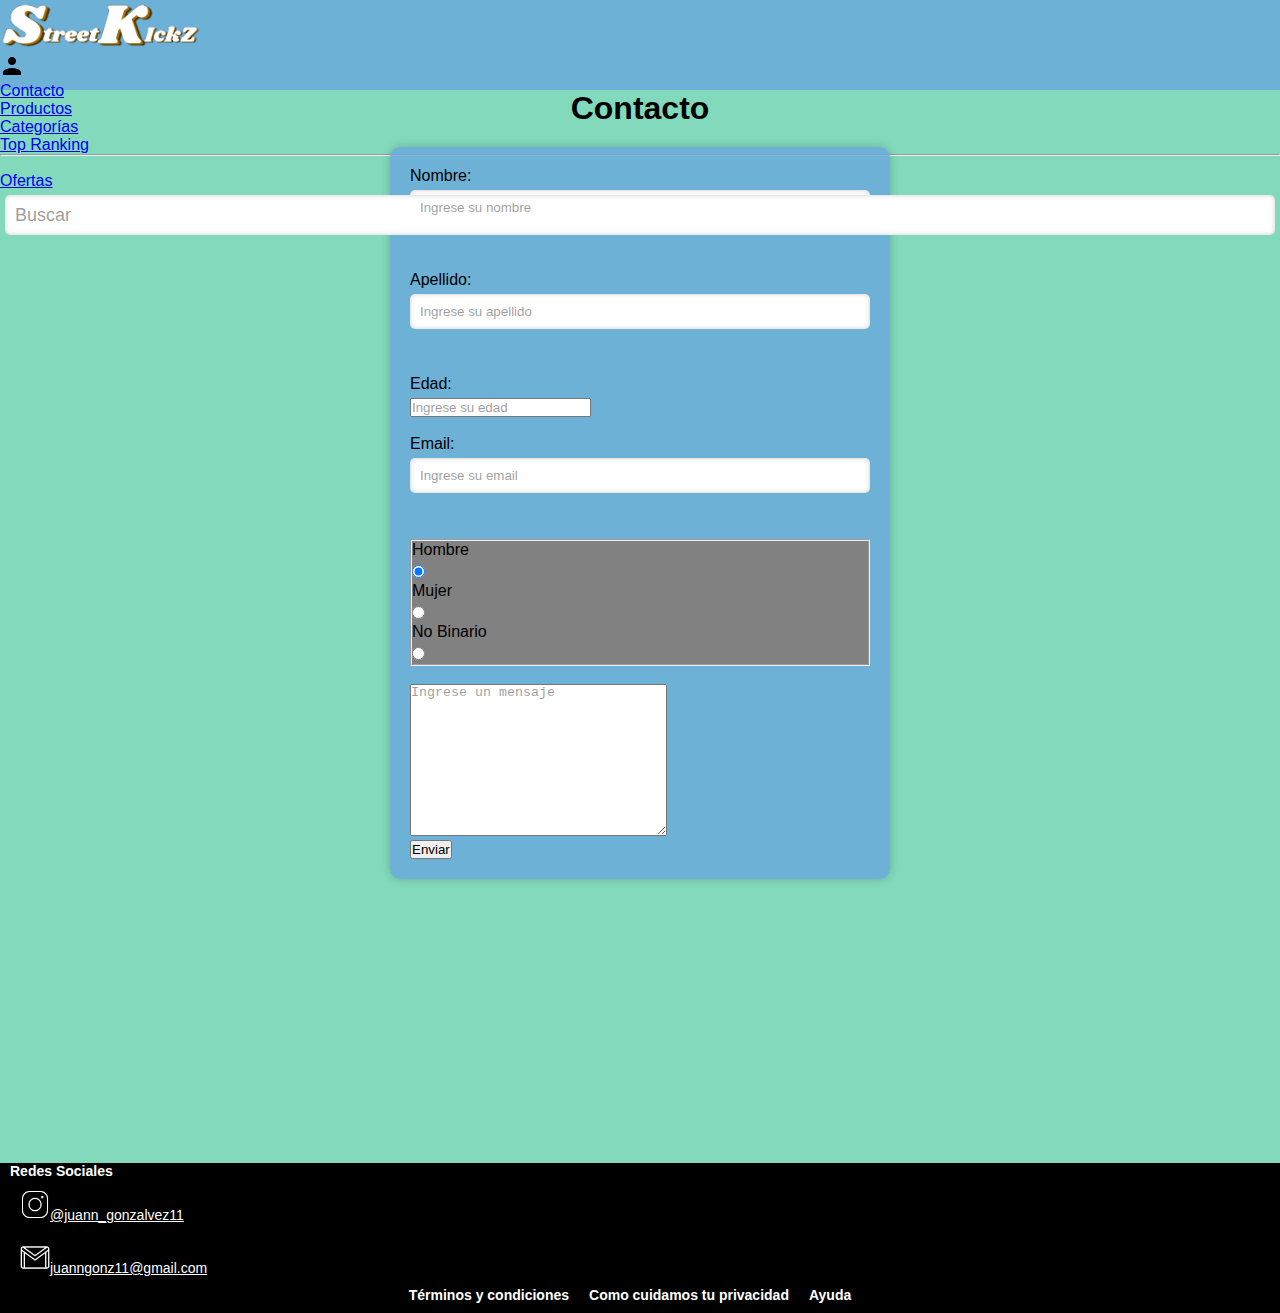
<file: Pages/contacto.html>
<!DOCTYPE html>
<html lang="es">
<head>
    <meta charset="UTF-8">
    <meta http-equiv="X-UA-Compatible" content="IE=edge">
    <meta name="viewport" content="width=device-width, initial-scale=1.0">
    <title>Contacto</title>
    <link rel="stylesheet" href="../Css/style.css">
    <link rel="icon" href="">
    <link href="https://cdn.jsdelivr.net/npm/bootstrap@5.3.0-alpha2/dist/css/bootstrap.min.css" rel="stylesheet" integrity="sha384-aFq/bzH65dt+w6FI2ooMVUpc+21e0SRygnTpmBvdBgSdnuTN7QbdgL+OapgHtvPp" crossorigin="anonymous">
</head>
<header>
    <nav class="navbar navbar-expand-lg bg-body-tertiary">
        <div class="container-fluid">
          <a href="../index.html">
                <img src="/IMG/namelogo.png" alt="inicio" width="200" height="50">
            </a>
          <div class="collapse navbar-collapse" id="navbarSupportedContent">
            <ul class="navbar-nav me-auto mb-2 mb-lg-0">
              <li class="nav-item">
                <a class="nav-link active" aria-current="page" href="../Pages/register.html">
                  <img src="../IMG/usuario.png" alt="usuario">
                </a>
              </li>
              <li class="nav-item">
                <a class="nav-link" href="../Pages/contacto.html">Contacto</a>
              </li>
              <li class="nav-item dropdown">
                <a class="nav-link dropdown-toggle" href="#" role="button" data-bs-toggle="dropdown" aria-expanded="false">
                  Productos
                </a>
                <ul class="dropdown-menu">
                  <li><a class="dropdown-item" href="../Pages/categorias.html">Categorías</a></li>
                  <li><a class="dropdown-item" href="../Pages/topranking.html">Top Ranking</a></li>
                  <li><hr class="dropdown-divider"></li>
                  <li><a class="dropdown-item" href="../Pages/ofertas.html">Ofertas</a></li>
                </ul>
              </li>
            </ul>
          </div>
            <div class="buscar">
                <input type="text" placeholder="Buscar" required>
            </div>
          </div>
        </div>
      </nav>
    <h1>Contacto</h1>
</header>
<main>
    <form action="">
        <label for=":">Nombre:</label>
        <input type="text" name="nombre" placeholder="Ingrese su nombre" required>
        <br>
        <br>
        <label for="">Apellido:</label>
        <input type="text" name="apellido" placeholder="Ingrese su apellido" required>
        <br>
        <br>
        <label for="">Edad:</label>
        <input type="number" name="edad" placeholder="Ingrese su edad" required>
        <br>
        <br>
        <label for="">Email:</label>
        <input type="email" name="email" placeholder="Ingrese su email" required>
        <br>
        <br>
        <fieldset> 
        <label for="">Hombre</label>
        <input type="radio" name="sexo" checked required>
        <label for="">Mujer</label>
        <input type="radio" name="sexo" required>
        <label for="">No Binario</label>
        <input type="radio" name="sexo" required>
        </fieldset>
        <br>
        <textarea name="mensaje" id="" cols="30" rows="10" placeholder="Ingrese un mensaje"></textarea>
        <br>
        <input type="submit" value="Enviar">
    </form>
</main>
<body>
    <iframe class="mapa" src="https://www.google.com/maps/embed?pb=!1m18!1m12!1m3!1d52467.915734834925!2d-58.281739463288545!3d-34.724225043687646!2m3!1f0!2f0!3f0!3m2!1i1024!2i768!4f13.1!3m3!1m2!1s0x95a32e38e45f5777%3A0x6a86dac21334524f!2sQuilmes%2C%20Provincia%20de%20Buenos%20Aires!5e0!3m2!1ses!2sar!4v1677533989700!5m2!1ses!2sar" width="300" height="250" style="border:0;" allowfullscreen="" loading="lazy" referrerpolicy="no-referrer-when-downgrade"></iframe>
    <footer>
        <h3 class="blanco">Redes Sociales</h3>
        <div class="instagram">
        <a class="blanco"  href="https://www.instagram.com/juann_gonzalvez11/">
            <img src="../IMG/instagram.png" alt="instagram" width="30" height="31" >@juann_gonzalvez11</a>
        </div>
    <br>
        <div class="gmail">
            <a class="blanco" href="https://mail.google.com/mail/u/0/#inbox?compose=GTvVlcSPFqxCMFQcwRFsxwWNlDSchxmhTjfhRSBsnLbBRLcQsblnQjvVFQGdcCFbJwqqrBgRMjnfr">
            <img src="../IMG/gmail.png" alt="gmail" width="30" height="31" >juanngonz11@gmail.com</a>
        </div>
    <div class="footertext">    
        <h3 class="blanco">Términos y condiciones</h3>
        <h3 class="blanco">Como cuidamos tu privacidad</h3>
        <h3 class="blanco">Ayuda</h3>
    </div>
    </footer>
    <script src="https://cdn.jsdelivr.net/npm/bootstrap@5.3.0-alpha2/dist/js/bootstrap.bundle.min.js" integrity="sha384-qKXV1j0HvMUeCBQ+QVp7JcfGl760yU08IQ+GpUo5hlbpg51QRiuqHAJz8+BrxE/N" crossorigin="anonymous"></script>
</body>

</html>
</file>
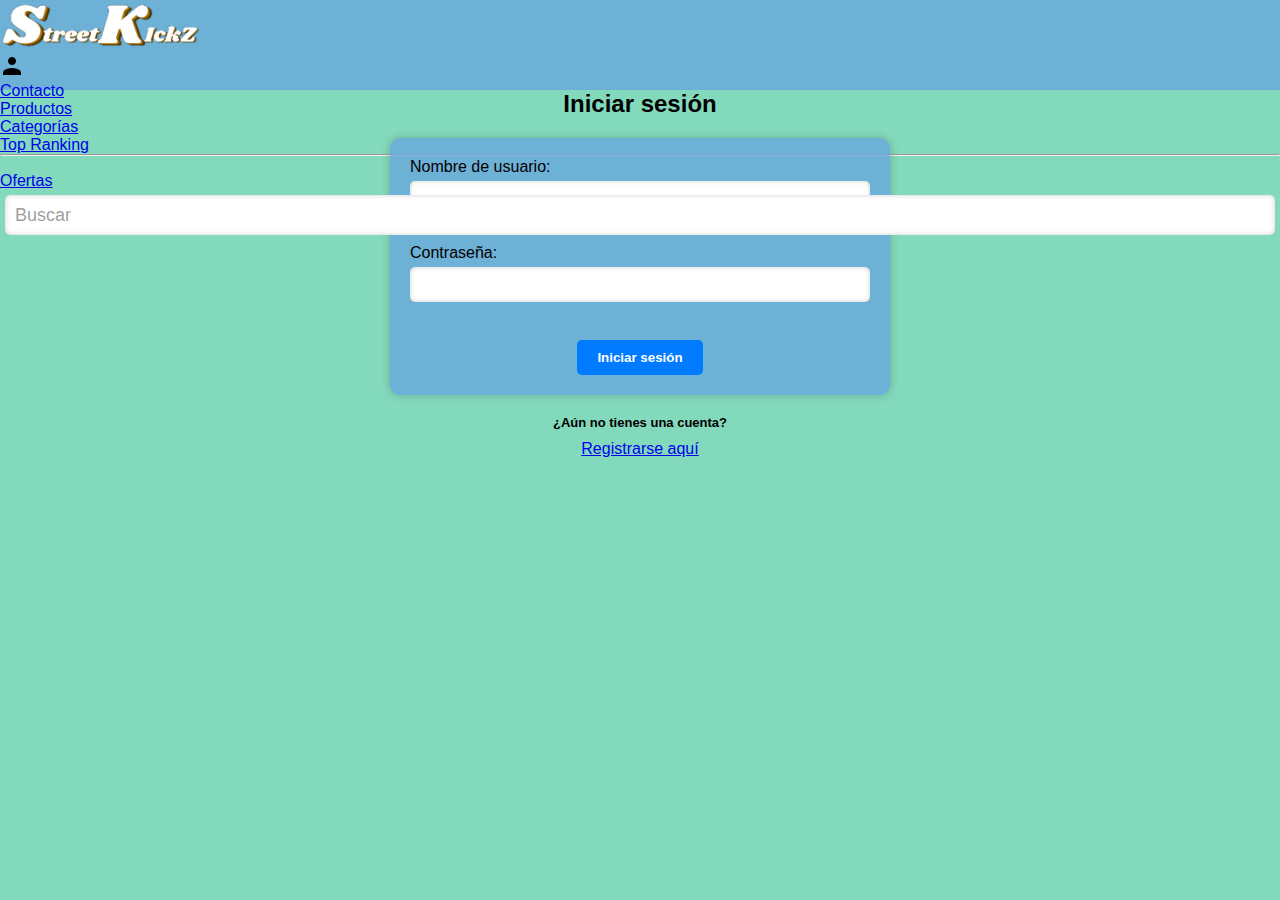
<file: Pages/login.html>
<!DOCTYPE html>
<html lang="en">
<head>
    <meta charset="UTF-8">
    <meta http-equiv="X-UA-Compatible" content="IE=edge">
    <meta name="viewport" content="width=device-width, initial-scale=1.0">
    <head>
        <title>Iniciar sesión o registrarse</title>
        <link rel="stylesheet" href="../Css/style.css">
        <link href="https://cdn.jsdelivr.net/npm/bootstrap@5.3.0-alpha1/dist/css/bootstrap.min.css" rel="stylesheet" integrity="sha384-GLhlTQ8iRABdZLl6O3oVMWSktQOp6b7In1Zl3/Jr59b6EGGoI1aFkw7cmDA6j6gD" crossorigin="anonymous">
    </head>
    <nav class="navbar navbar-expand-lg bg-body-tertiary">
        <div class="container-fluid">
          <a href="../index.html">
                <img src="/IMG/namelogo.png" alt="inicio" width="200" height="50">
            </a>
          <div class="collapse navbar-collapse" id="navbarSupportedContent">
            <ul class="navbar-nav me-auto mb-2 mb-lg-0">
              <li class="nav-item">
                <a class="nav-link active" aria-current="page" href="/Pages/register.html">
                  <img src="/IMG/usuario.png" alt="usuario">
                </a>
              </li>
              <li class="nav-item">
                <a class="nav-link" href="../Pages/contacto.html">Contacto</a>
              </li>
              <li class="nav-item dropdown">
                <a class="nav-link dropdown-toggle" href="#" role="button" data-bs-toggle="dropdown" aria-expanded="false">
                  Productos
                </a>
                <ul class="dropdown-menu">
                  <li><a class="dropdown-item" href="../Pages/categorias.html">Categorías</a></li>
                  <li><a class="dropdown-item" href="../Pages/topranking.html">Top Ranking</a></li>
                  <li><hr class="dropdown-divider"></li>
                  <li><a class="dropdown-item" href="../Pages/ofertas.html">Ofertas</a></li>
                </ul>
              </li>
            </ul>
          </div>
            <div class="buscar">
                <input type="text" placeholder="Buscar" required>
            </div>
          </div>
        </div>
      </nav>
    <body>
        <h2>Iniciar sesión</h2>
        <form>
            <label for="username">Nombre de usuario:</label>
            <input type="text" id="username" name="username" required>
            <br>
            <label for="password">Contraseña:</label>
            <input type="password" id="password" name="password" required>
            <br>
            <button type="submit">Iniciar sesión</button>
        </form>
        <h3 class="cuentalista">¿Aún no tienes una cuenta?</h3>
        <a class="iniciarsesion" href="./register.html">Registrarse aquí</a>
    </body>
    <script src="https://cdn.jsdelivr.net/npm/bootstrap@5.3.0-alpha1/dist/js/bootstrap.bundle.min.js" integrity="sha384-w76AqPfDkMBDXo30jS1Sgez6pr3x5MlQ1ZAGC+nuZB+EYdgRZgiwxhTBTkF7CXvN" crossorigin="anonymous"></script>
    </html>
</file>
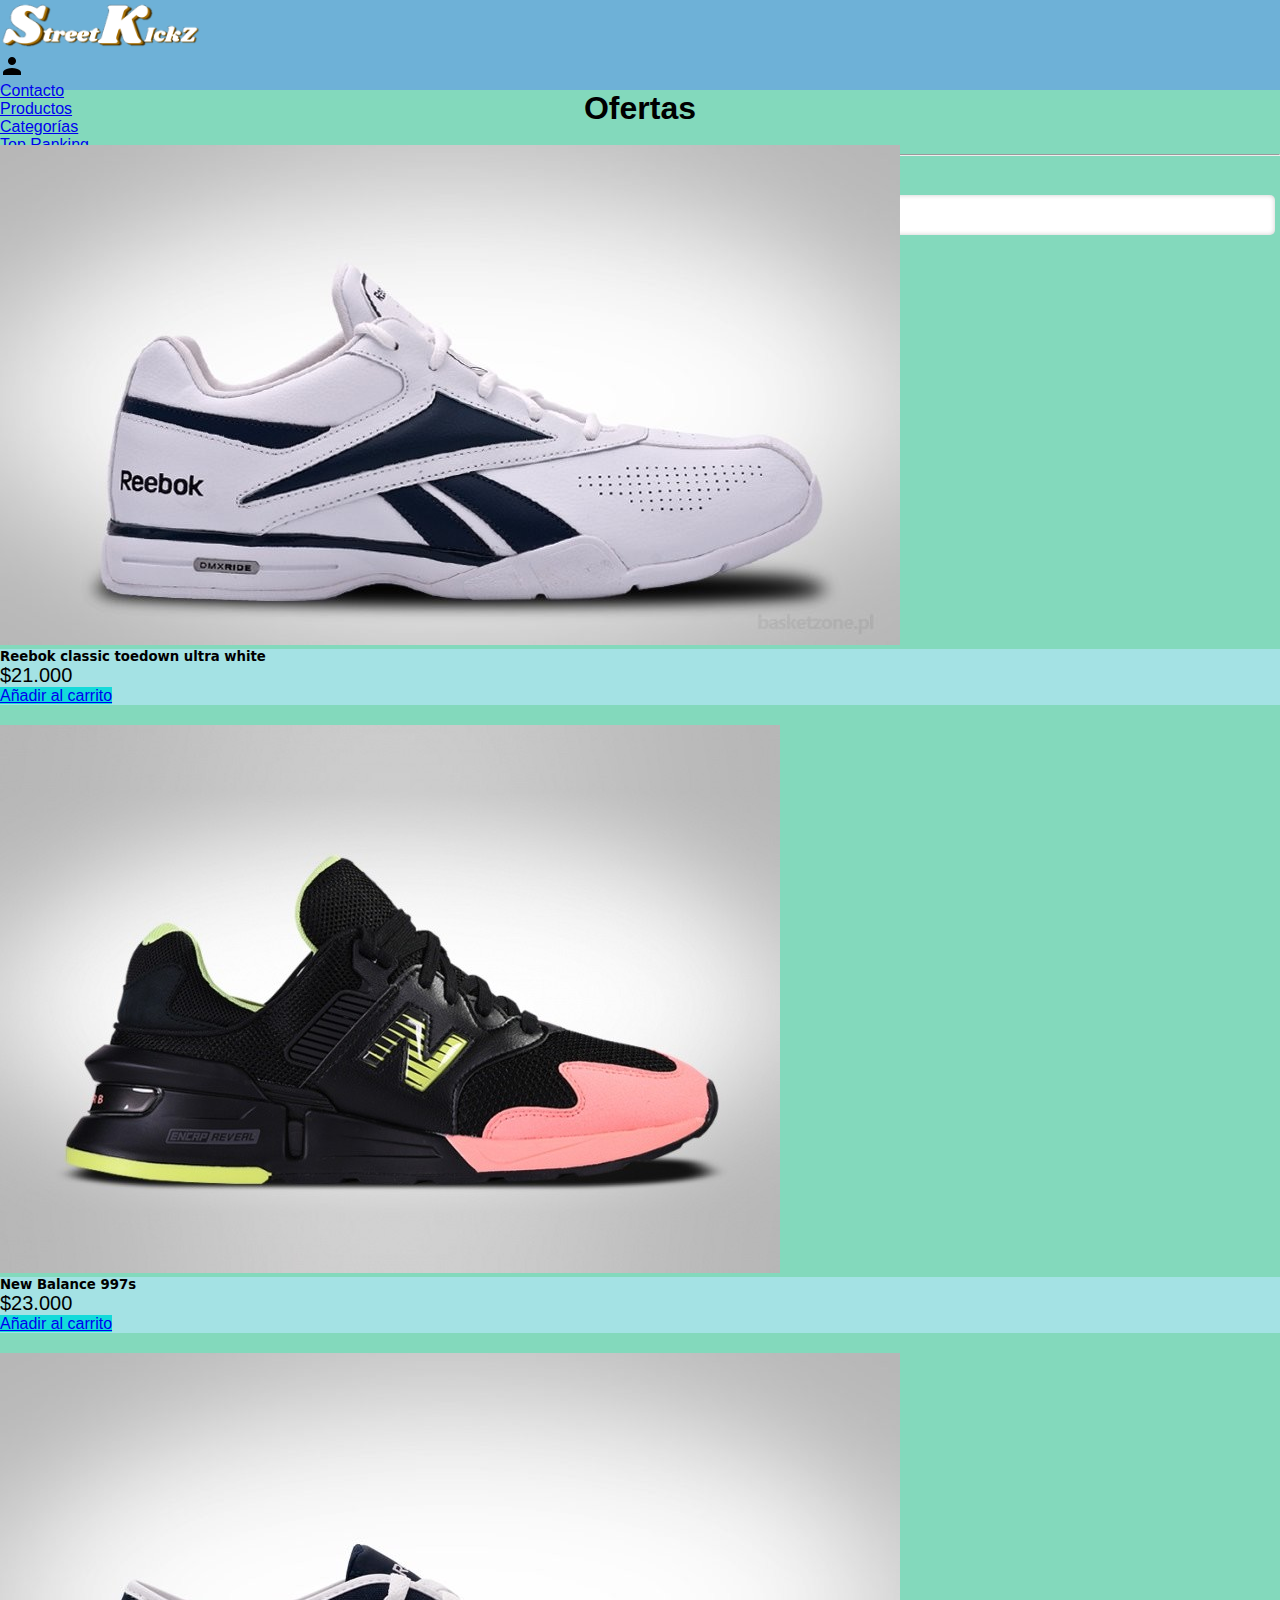
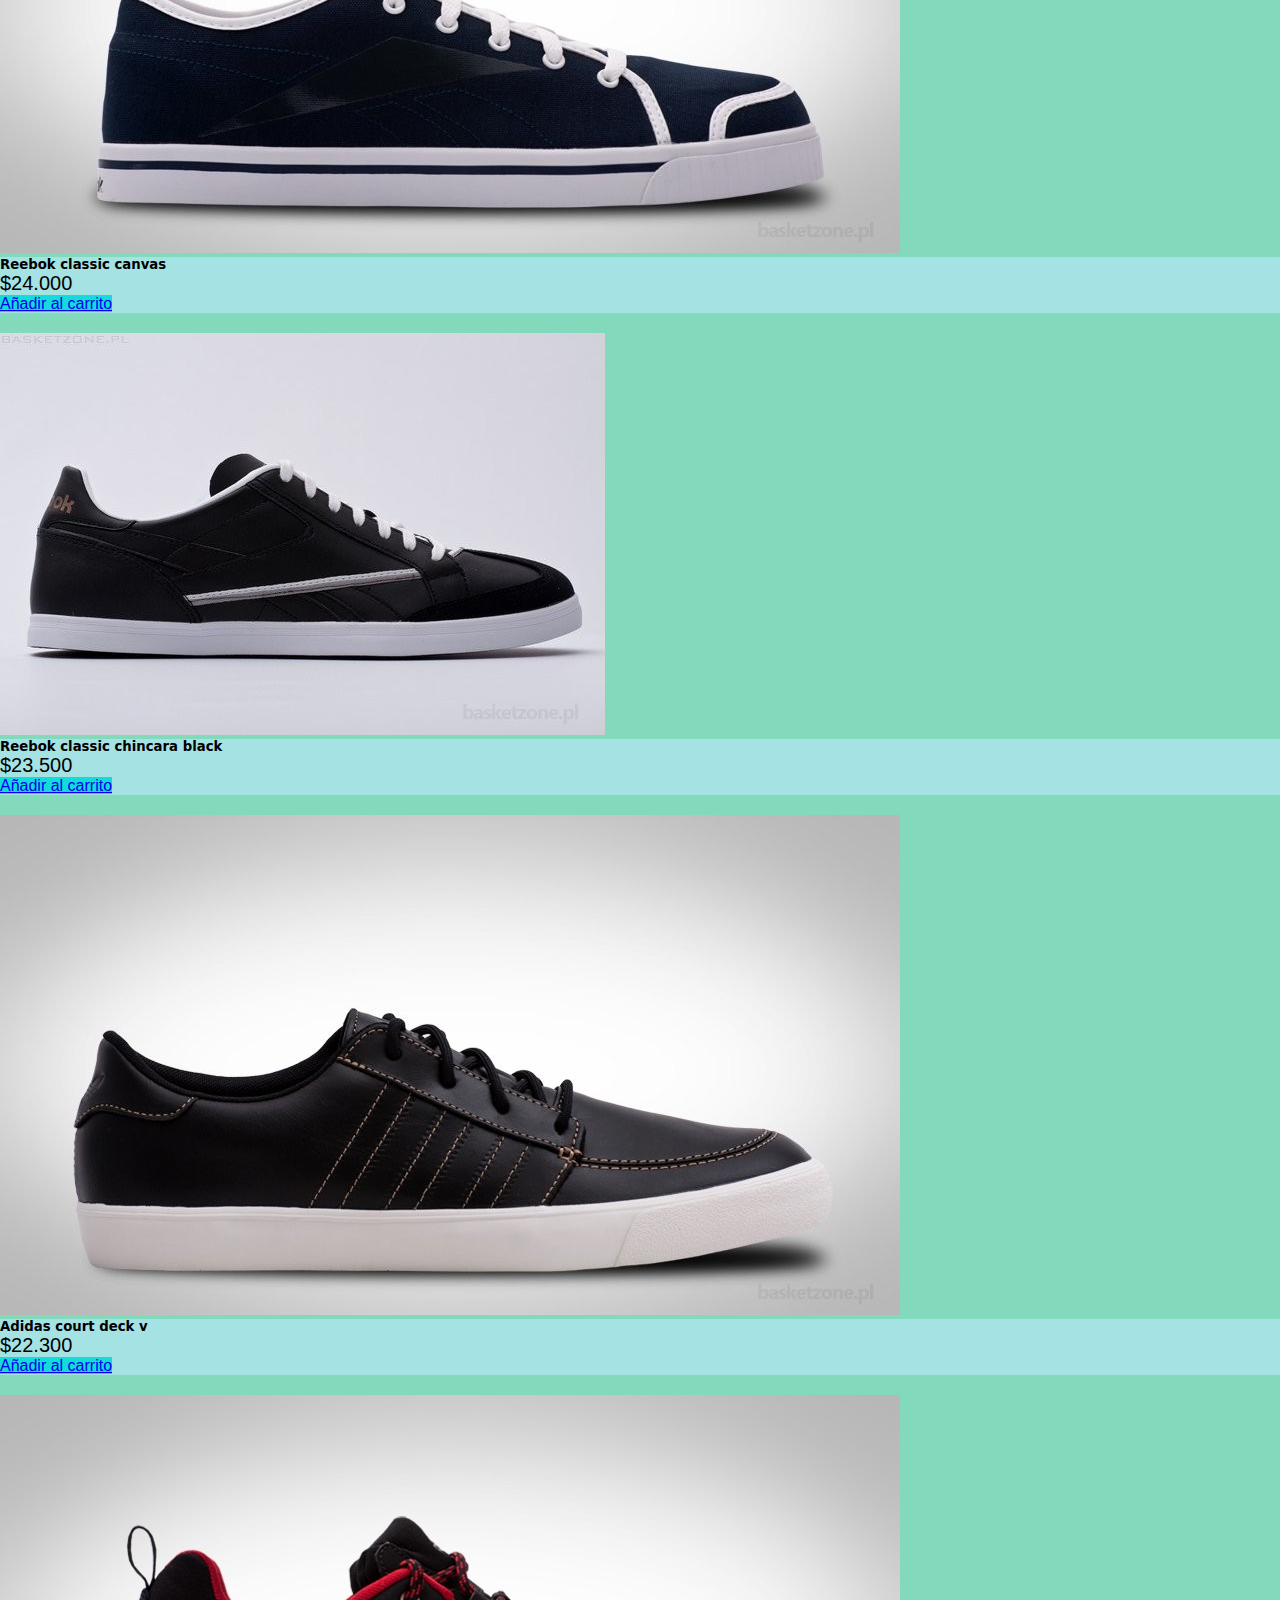
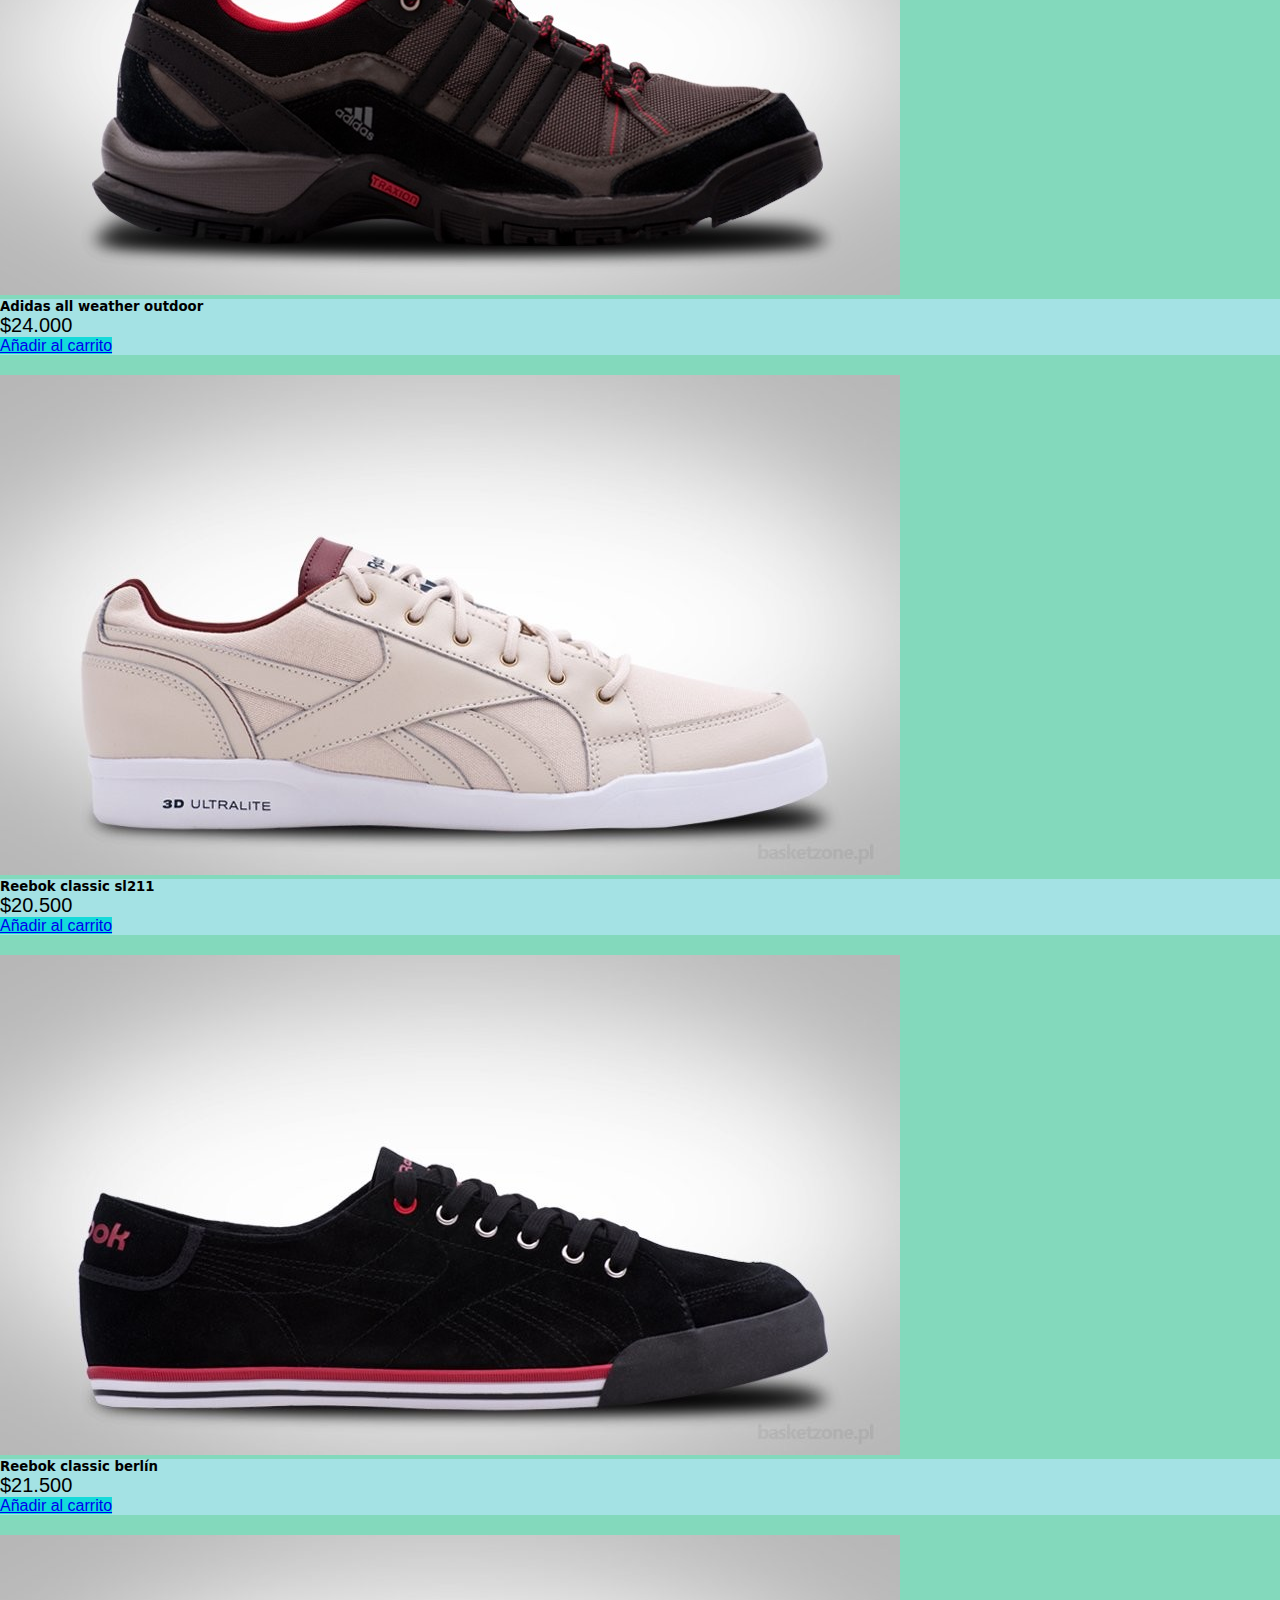
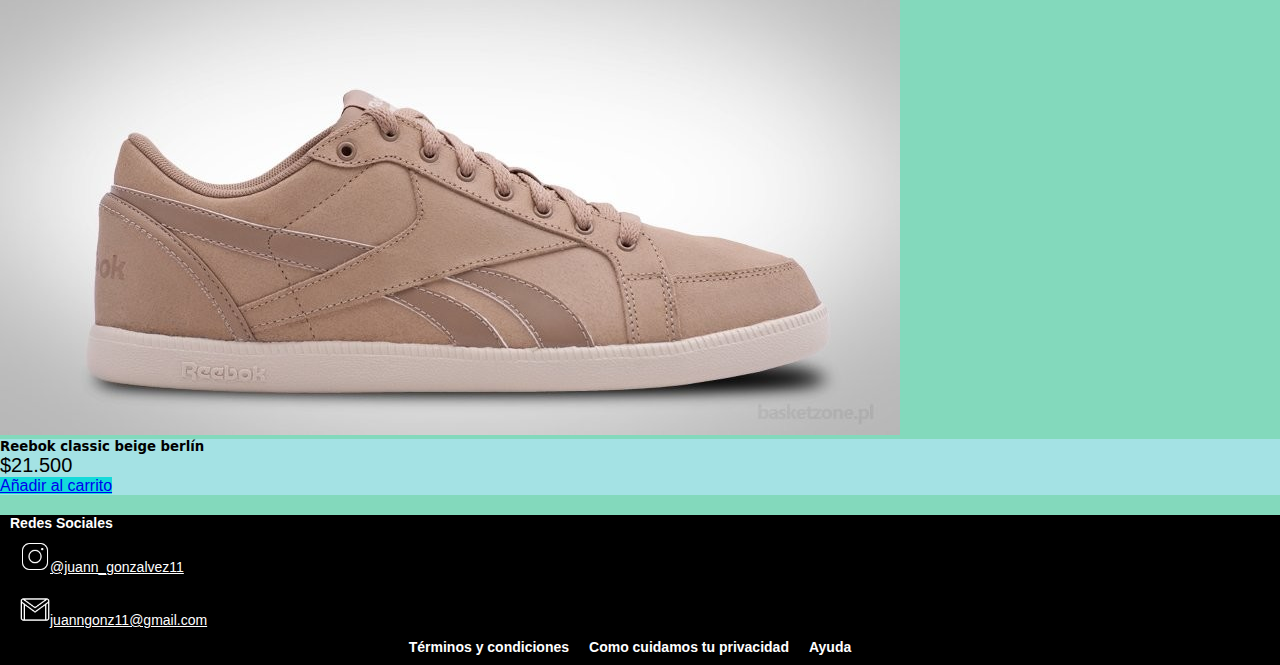
<file: Pages/ofertas.html>
<!DOCTYPE html>
<html lang="en">
<head>
    <meta charset="UTF-8">
    <meta http-equiv="X-UA-Compatible" content="IE=edge">
    <meta name="viewport" content="width=device-width, initial-scale=1.0">
    <title>Ofertas</title>
    <link rel="stylesheet" href="../Css/style.css">
    <link rel="icon" href="../IMG/logo.ico">
    <link href="https://cdn.jsdelivr.net/npm/bootstrap@5.3.0-alpha2/dist/css/bootstrap.min.css" rel="stylesheet" integrity="sha384-aFq/bzH65dt+w6FI2ooMVUpc+21e0SRygnTpmBvdBgSdnuTN7QbdgL+OapgHtvPp" crossorigin="anonymous">
</head>
<body>
    <nav class="navbar navbar-expand-lg bg-body-tertiary">
        <div class="container-fluid">
          <a href="../index.html">
                <img src="/IMG/namelogo.png" alt="inicio" width="200" height="50">
            </a>
          <div class="collapse navbar-collapse" id="navbarSupportedContent">
            <ul class="navbar-nav me-auto mb-2 mb-lg-0">
              <li class="nav-item">
                <a class="nav-link active" aria-current="page" href="/Pages/register.html">
                  <img src="/IMG/usuario.png" alt="usuario">
                </a>
              </li>
              <li class="nav-item">
                <a class="nav-link" href="../Pages/contacto.html">Contacto</a>
              </li>
              <li class="nav-item dropdown">
                <a class="nav-link dropdown-toggle" href="#" role="button" data-bs-toggle="dropdown" aria-expanded="false">
                  Productos
                </a>
                <ul class="dropdown-menu">
                  <li><a class="dropdown-item" href="../Pages/categorias.html">Categorías</a></li>
                  <li><a class="dropdown-item" href="../Pages/topranking.html">Top Ranking</a></li>
                  <li><hr class="dropdown-divider"></li>
                  <li><a class="dropdown-item" href="../Pages/ofertas.html">Ofertas</a></li>
                </ul>
              </li>
            </ul>
          </div>
            <div class="buscar">
                <input type="text" placeholder="Buscar" required>
            </div>
          </div>
        </div>
      </nav>
<h1>Ofertas</h1>
<br>
<div class="container">
  <div class="row">
    <div class="col-sm-4">
      <div class="card">
        <img class="card-img-top" src="../IMG/reebokclassictoedownultrawhite.jpg" alt="reebok classic toedown ultra white">
        <div class="card-body">
          <h5 class="card-title">Reebok classic toedown ultra white</h5>
          <p class="card-text">$21.000</p>
          <a href="#" class="btn btn-primary">Añadir al carrito</a>
        </div>
      </div>
    </div>
    <div class="col-sm-4">
      <div class="card">
        <img class="card-img-top" src="../IMG/newbalance997s.jpg" alt="newbalance997s">
        <div class="card-body">
          <h5 class="card-title">New Balance 997s</h5>
          <p class="card-text">$23.000</p>
          <a href="#" class="btn btn-primary">Añadir al carrito</a>
        </div>
      </div>
    </div>
    <div class="col-sm-4">
      <div class="card">
        <img class="card-img-top" src="../IMG/reebokclassiccanvas.jpg" alt="reebokclassiccanvas">
        <div class="card-body">
          <h5 class="card-title">Reebok classic canvas</h5>
          <p class="card-text">$24.000</p>
          <a href="#" class="btn btn-primary">Añadir al carrito</a>
        </div>
      </div>
    </div>
  </div>
</div>
<div class="container">
  <div class="row">
    <div class="col-sm-4">
      <div class="card">
        <img class="card-img-top" src="../IMG/reebokclassicchincarablack.jpg" alt="reebokclassicchincarablack">
        <div class="card-body">
          <h5 class="card-title">Reebok classic chincara black</h5>
          <p class="card-text">$23.500</p>
          <a href="#" class="btn btn-primary">Añadir al carrito</a>
        </div>
      </div>
    </div>
    <div class="col-sm-4">
      <div class="card">
        <img class="card-img-top" src="../IMG/adidascourtdeckv.jpg" alt="adidascourtdeckv">
        <div class="card-body">
          <h5 class="card-title">Adidas court deck v</h5>
          <p class="card-text">$22.300</p>
          <a href="#" class="btn btn-primary">Añadir al carrito</a>
        </div>
      </div>
    </div>
    <div class="col-sm-4">
      <div class="card">
        <img class="card-img-top" src="../IMG/adidasallweatheroutdoor.jpg" alt="adidasallweatheroutdoor">
        <div class="card-body">
          <h5 class="card-title">Adidas all weather outdoor</h5>
          <p class="card-text">$24.000</p>
          <a href="#" class="btn btn-primary">Añadir al carrito</a>
        </div>
      </div>
    </div>
  </div>
</div>
<div class="container">
  <div class="row">
    <div class="col-sm-4">
      <div class="card">
        <img class="card-img-top" src="../IMG/reebokclassicsl211.jpg" alt="reebokclassicsl211">
        <div class="card-body">
          <h5 class="card-title">Reebok classic sl211</h5>
          <p class="card-text">$20.500</p>
          <a href="#" class="btn btn-primary">Añadir al carrito</a>
        </div>
      </div>
    </div>
    <div class="col-sm-4">
      <div class="card">
        <img class="card-img-top" src="../IMG/reebokclassicberlin.jpg" alt="reebokclassicberlin">
        <div class="card-body">
          <h5 class="card-title">Reebok classic berlín</h5>
          <p class="card-text">$21.500</p>
          <a href="#" class="btn btn-primary">Añadir al carrito</a>
        </div>
      </div>
    </div>
    <div class="col-sm-4">
      <div class="card">
        <img class="card-img-top" src="../IMG/reebokclassicbeigeberlin.jpg" alt="reebokclassicbeigeberlin">
        <div class="card-body">
          <h5 class="card-title">Reebok classic beige berlín</h5>
          <p class="card-text">$21.500</p>
          <a href="#" class="btn btn-primary">Añadir al carrito</a>
        </div>
      </div>
    </div>
  </div>
</div>
    <footer>
        <h3 class="blanco">Redes Sociales</h3>
        <div class="instagram">
        <a class="blanco"  href="https://www.instagram.com/juann_gonzalvez11/">
            <img src="../IMG/instagram.png" alt="instagram" width="30" height="31" >@juann_gonzalvez11</a>
        </div>
    <br>
        <div class="gmail">
            <a class="blanco" href="https://mail.google.com/mail/u/0/#inbox?compose=GTvVlcSPFqxCMFQcwRFsxwWNlDSchxmhTjfhRSBsnLbBRLcQsblnQjvVFQGdcCFbJwqqrBgRMjnfr">
            <img src="../IMG/gmail.png" alt="gmail" width="30" height="31" >juanngonz11@gmail.com</a>
        </div>
    <div class="footertext">    
        <h3 class="blanco">Términos y condiciones</h3>
        <h3 class="blanco">Como cuidamos tu privacidad</h3>
        <h3 class="blanco">Ayuda</h3>
    </div>
    </footer>
    <script src="https://cdn.jsdelivr.net/npm/bootstrap@5.3.0-alpha2/dist/js/bootstrap.bundle.min.js" integrity="sha384-qKXV1j0HvMUeCBQ+QVp7JcfGl760yU08IQ+GpUo5hlbpg51QRiuqHAJz8+BrxE/N" crossorigin="anonymous"></script>
</body>
</html>
</file>
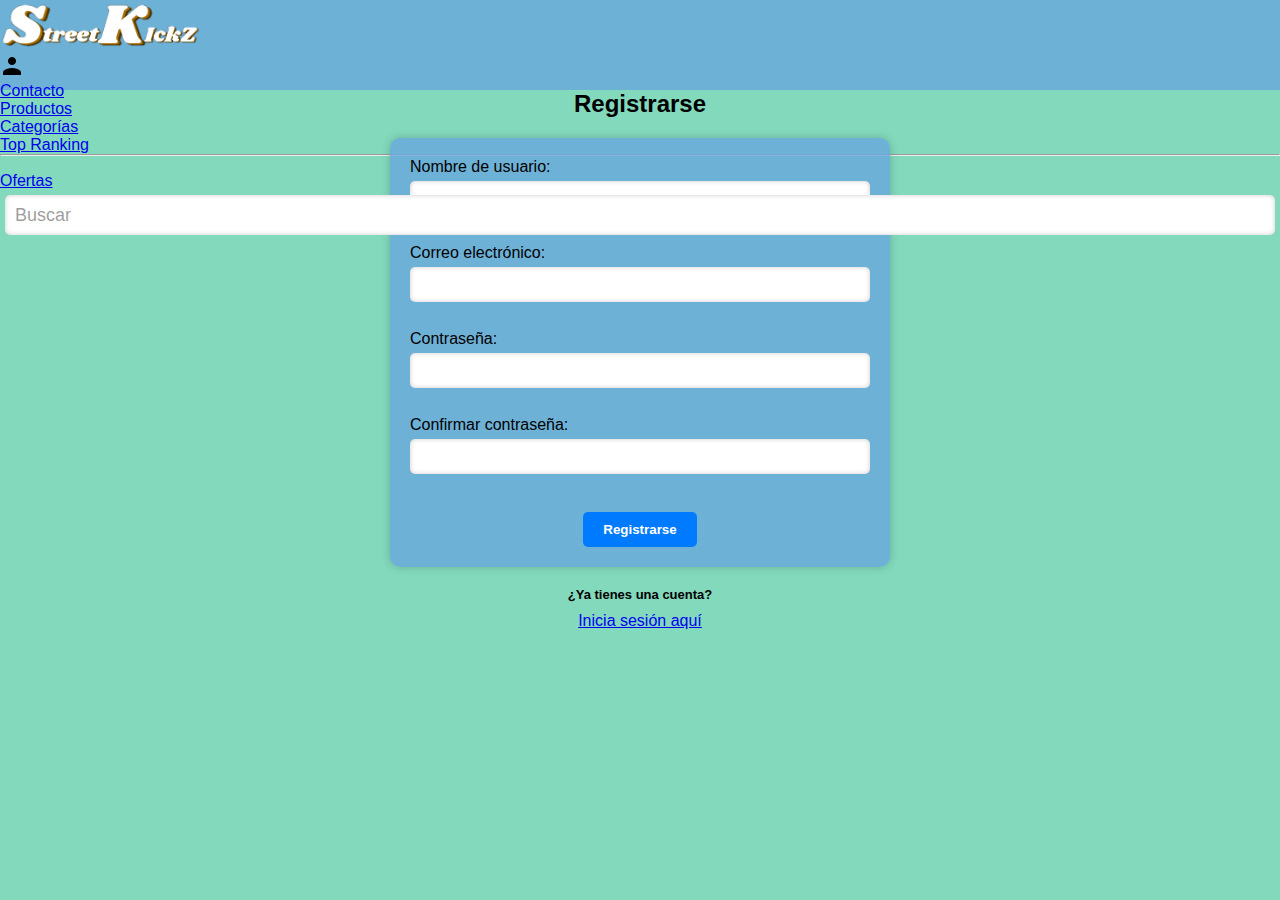
<file: Pages/register.html>
<!DOCTYPE html>
<html lang="en">
<head>
    <meta charset="UTF-8">
    <meta http-equiv="X-UA-Compatible" content="IE=edge">
    <meta name="viewport" content="width=device-width, initial-scale=1.0">
    <head>
        <title>Iniciar sesión o registrarse</title>
        <link rel="stylesheet" href="../Css/style.css">
        <link href="https://cdn.jsdelivr.net/npm/bootstrap@5.3.0-alpha1/dist/css/bootstrap.min.css" rel="stylesheet" integrity="sha384-GLhlTQ8iRABdZLl6O3oVMWSktQOp6b7In1Zl3/Jr59b6EGGoI1aFkw7cmDA6j6gD" crossorigin="anonymous">
    </head>
    <nav class="navbar navbar-expand-lg bg-body-tertiary">
        <div class="container-fluid">
          <a href="../index.html">
                <img src="/IMG/namelogo.png" alt="inicio" width="200" height="50">
            </a>
          <div class="collapse navbar-collapse" id="navbarSupportedContent">
            <ul class="navbar-nav me-auto mb-2 mb-lg-0">
              <li class="nav-item">
                <a class="nav-link active" aria-current="page" href="/Pages/register.html">
                  <img src="/IMG/usuario.png" alt="usuario">
                </a>
              </li>
              <li class="nav-item">
                <a class="nav-link" href="../Pages/contacto.html">Contacto</a>
              </li>
              <li class="nav-item dropdown">
                <a class="nav-link dropdown-toggle" href="#" role="button" data-bs-toggle="dropdown" aria-expanded="false">
                  Productos
                </a>
                <ul class="dropdown-menu">
                  <li><a class="dropdown-item" href="../Pages/categorias.html">Categorías</a></li>
                  <li><a class="dropdown-item" href="../Pages/topranking.html">Top Ranking</a></li>
                  <li><hr class="dropdown-divider"></li>
                  <li><a class="dropdown-item" href="../Pages/ofertas.html">Ofertas</a></li>
                </ul>
              </li>
            </ul>
          </div>
            <div class="buscar">
                <input type="text" placeholder="Buscar" required>
            </div>
          </div>
        </div>
      </nav>
    <body>
        </form>
        <h2>Registrarse</h2>
        <form>
            <label for="new_username">Nombre de usuario:</label>
            <input type="text" id="new_username" name="new_username" required>
            <br>
            <label for="email">Correo electrónico:</label>
            <input type="email" id="email" name="email" required>
            <br>
            <label for="new_password">Contraseña:</label>
            <input type="password" id="new_password" name="new_password" required>
            <br>
            <label for="confirm_password">Confirmar contraseña:</label>
            <input type="password" id="confirm_password" name="confirm_password" required>
            <br>
            <button type="submit">Registrarse</button>
        </form>
        <h3 class="cuentalista">¿Ya tienes una cuenta?</h3>
        <a class="iniciarsesion" href="./login.html">Inicia sesión aquí</a>
    </body>
    <script src="https://cdn.jsdelivr.net/npm/bootstrap@5.3.0-alpha1/dist/js/bootstrap.bundle.min.js" integrity="sha384-w76AqPfDkMBDXo30jS1Sgez6pr3x5MlQ1ZAGC+nuZB+EYdgRZgiwxhTBTkF7CXvN" crossorigin="anonymous"></script>
    </html>
</file>
<file: Css/style.css>
*{
    margin: 0;
    padding: 0;
    box-sizing: border-box;
}

@media only screen and (max-width: 767px) {

    .navbar{
        width: 100%;
    }

    .buscar {
        width: 40%;
    }
  
    .wallpaper {
        width: 100%;
        height: 60%;
    }

    .categorias{
        width: 100%;
        height: 30%;
    }
    
    .container{
        width: 80%;
        height: 30%;
    }

    .metodos{
        width: 100%;
        height: 40%;
    }

    .preguntas{
        width: 50%;
        height: 20%;
    }

    body{
        height: 100%;
    }

  }
  




body{
    background-color: rgba(96, 206, 169, 0.781);
}

.navbar{
    background-color: rgba(104, 165, 223, 0.781);
    height: 90px;
}

.buscar{
    padding: 5px;
    display: flex;
    justify-content: right;
}

.buscar input{
    width: 240px;
    height: 40px;
    padding: 0 20px;
    font-size: 18px;
    color: black;
    outline: none;
    border: 1px solid silver;
    border-radius: 30px;

}

.searchbutton{
    display: flex;
    justify-content: right;
    width: 60px;
    height: 40px;
}

.d-flex{
    width: 350px;
    float: right;
}



header h1{
    font-family: 'Lucida Sans', 'Lucida Sans Regular', 'Lucida Grande', 'Lucida Sans Unicode', Geneva, Verdana, sans-serif;

    color: rgb(2, 2, 0);
}

h2{
    justify-content: center;
}

fieldset{
    background-color: rgb(129, 129, 129);
}

.whatsapp{
    position: fixed;
    bottom: 30px;
    right: 30px;
    
}

::placeholder{
    color: rgba(70, 70, 70, 0.534);
}


.alinear{
    margin: 10px;
}

.alinearname{
    text-align: center;
    font-family: 'Segoe UI', Tahoma, Geneva, Verdana, sans-serif ;
}

.divright{
    font-family: 'Segoe UI', Tahoma, Geneva, Verdana, sans-serif ;
    display: flex;
    justify-content: center;
}

nav a{
    margin-right: 20px;
}

.search{
    margin-bottom: 40px;
    
}

.btn-search{
    margin-bottom: 40px;
    height: 40px;
    font-size: small;
   margin-left: 40px;
}

h1{
    display:flex;
    justify-content: center;
}

h2{
    font-family: sans-serif; 
    font-weight: bold;
}

.card{
    margin-bottom: 20px;
}
  
.card-body{
    background-color: rgb(164, 226, 228);
}

.card-title{
    font-family:system-ui, -apple-system, BlinkMacSystemFont, 'Segoe UI', Roboto, Oxygen, Ubuntu, Cantarell, 'Open Sans', 'Helvetica Neue', sans-serif;
}

.card-text{
  font-family: 'Franklin Gothic Medium', 'Arial Narrow', Arial, sans-serif; 
  font-size: 20px;
}

.btn-primary{
    background-color: rgb(20, 218, 218);
}

.viewmore{
    display: flex;
    justify-content: center;
    color: rgb(180, 238, 218);
    font-family: 'Franklin Gothic Medium', 'Arial Narrow', Arial, sans-serif;
    border-radius: 5px;
}

.shoes2{
    display: flex;
    justify-content: center;
    background-color: rgba(96, 206, 169, 0.781);
}

.alinear2{
    margin: 10px;
}

.alinearname2{
    text-align: center;
    font-family: 'Segoe UI', Tahoma, Geneva, Verdana, sans-serif;
}

.alinear3{
    margin: 12px;
}

.alinear4{
    margin: 6px;
}

.categorias{
    object-fit: cover;
    background-color: rgba(96, 206, 169, 0.781);
}


footer{
    background-color: black;
    width: 100%;
}

.blanco{
    color: white;
    font-size: 14px;
}

h3{
    font-family: 'Segoe UI', Tahoma, Geneva, Verdana, sans-serif;
}

.instagram{
    margin-left: 20px;
}

.gmail{
    margin-left: 20px;
}

details{
    background-color: rgba(96, 206, 169, 0.781);
}

.metodos{
    background-color: rgba(96, 206, 169, 0.781);
}

.footertext{
    display: flex;
    justify-content: center;
    align-items: center;
    margin-right: 20px;
}

h3{
   margin: 10px;
}

.preguntas{
    font-family: 'Segoe UI', Tahoma, Geneva, Verdana, sans-serif;
}

.logocenter{
    display: flex;
    justify-content: center;
    align-items: center;
}


/*Estilos para login*/
body {
  font-family: Arial, sans-serif;
  background-color: rgba(96, 206, 169, 0.781);
}

form {
  margin: 20px auto;
  max-width: 500px;
  background-color: rgba(104, 165, 223, 0.781);
  padding: 20px;
  border-radius: 10px;
  box-shadow: 0 0 10px rgba(0,0,0,0.2);
}

h2 {
  text-align: center;
}

.cuentalista{
    text-align: center;
    font-size: small;
}

.iniciarsesion{
    display: flex;
    justify-content: center;
}

label {
  display: block;
  margin-bottom: 5px;
}

input[type="text"],
input[type="email"],
input[type="password"] {
  display: block;
  width: 100%;
  padding: 10px;
  margin-bottom: 10px;
  border: none;
  border-radius: 5px;
  box-shadow: inset 0 0 5px rgba(0,0,0,0.2);
}

button[type="submit"] {
  display: block;
  margin: 10px auto 0;
  padding: 10px 20px;
  border: none;
  border-radius: 5px;
  background-color: #007bff;
  color: #fff;
  font-weight: bold;
  cursor: pointer;
}

button[type="submit"]:hover {
  background-color: #0056b3;
}
</file>
